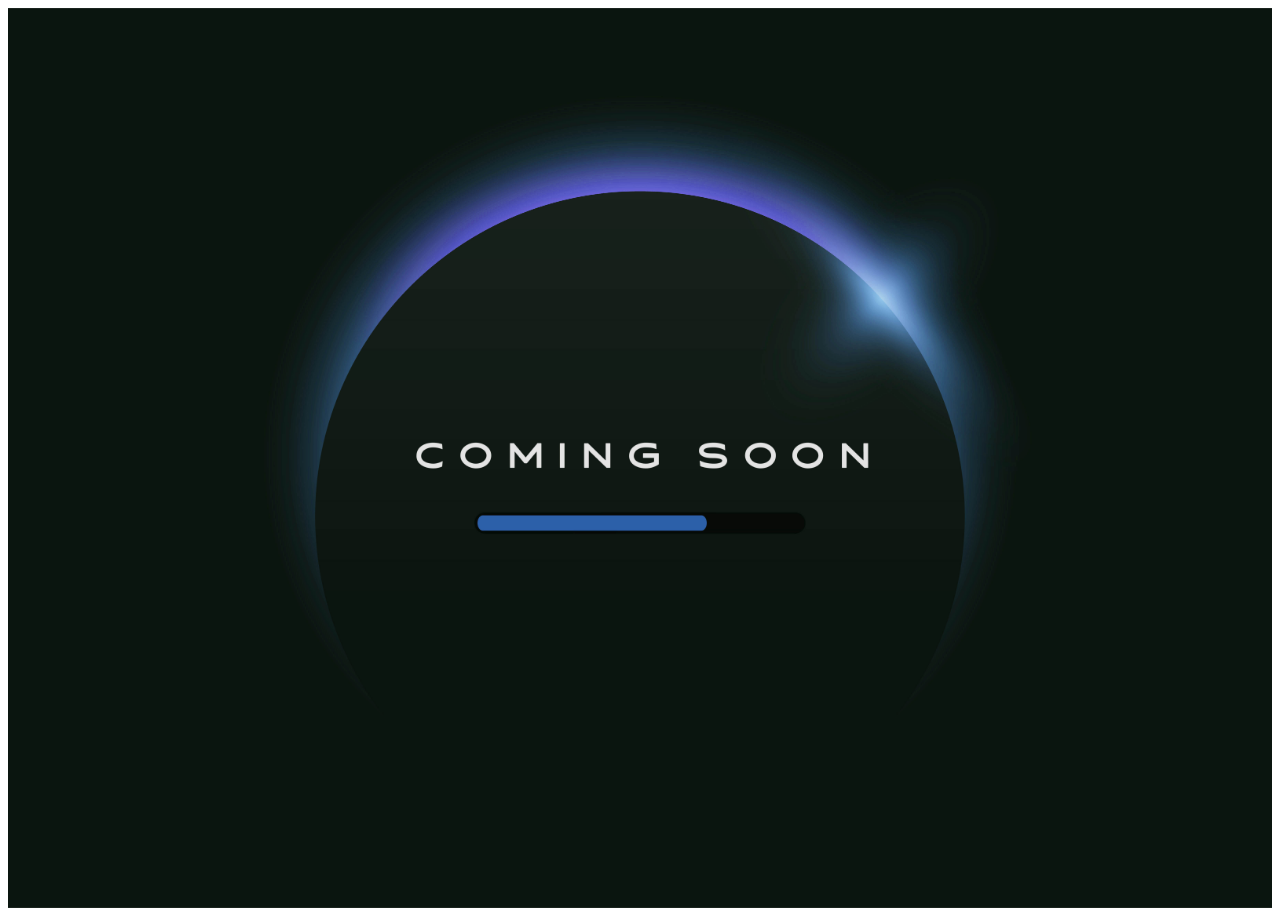
<file: coming-soon.html>
<!DOCTYPE html>
<html lang="en">
<head>
  <meta charset="UTF-8">
  <meta http-equiv="X-UA-Compatible" content="IE=edge">
  <meta name="viewport" content="width=device-width, initial-scale=1.0">
  <title>Document</title>
<style>
  body, html {
    height: 100%;
  }

  .bg {
    background-image: url("assets/images/coming-soon/coming-soon.jpg");
    height: 100%;
    background-position: center;
    background-repeat: no-repeat;
    background-size: cover;
  }
</style>
</head>
<body>
  <div class="bg"></div>
</body>
</html>
</file>
